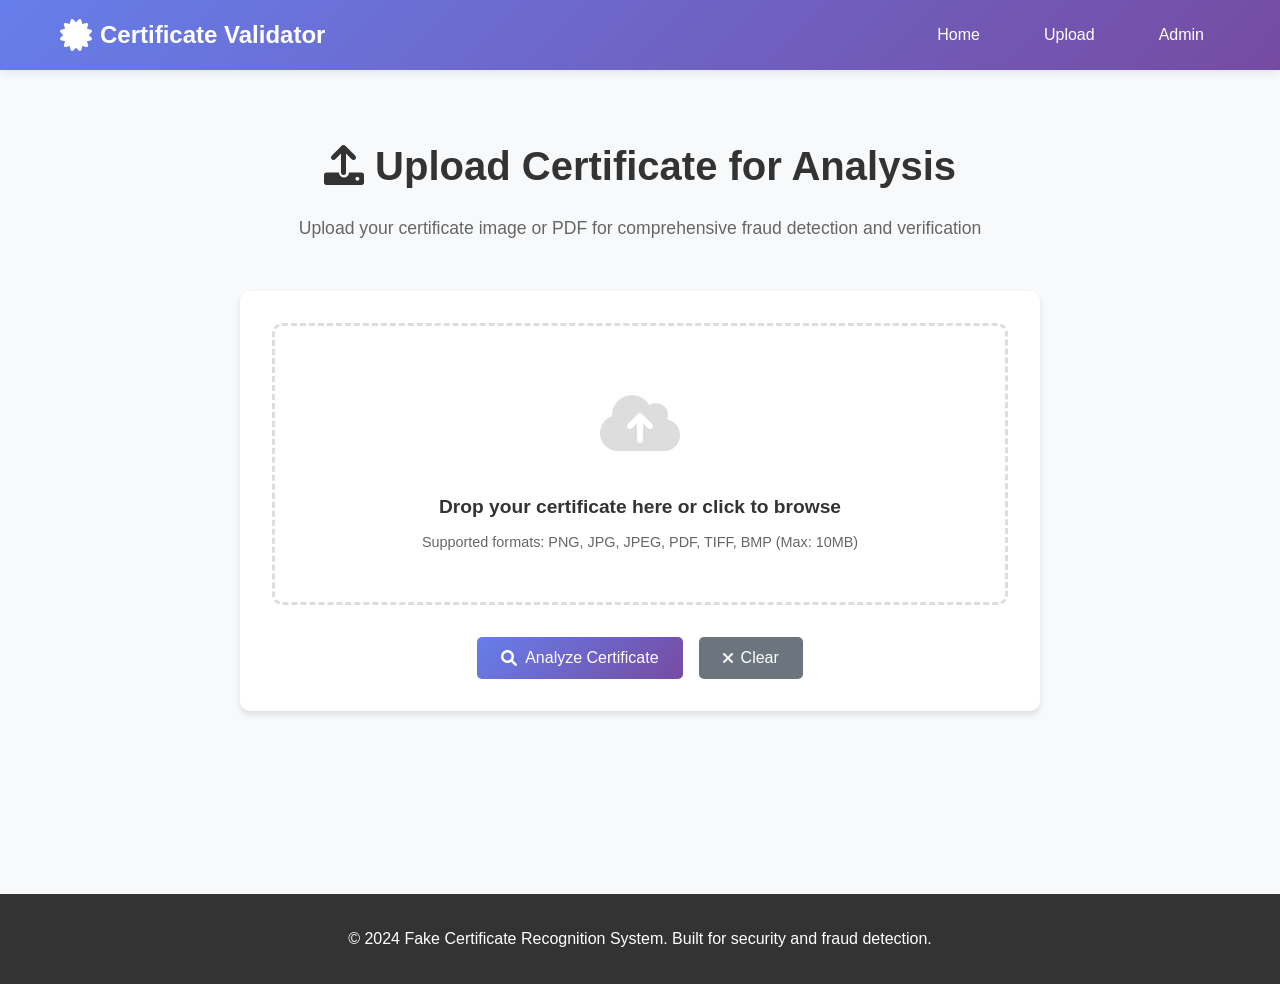
<file: templates/upload.html>
<!DOCTYPE html>
<html lang="en">
<head>
    <meta charset="UTF-8">
    <meta name="viewport" content="width=device-width, initial-scale=1.0">
    <title>Upload Certificate - Fake Certificate Recognition System</title>
    <link rel="stylesheet" href="/static/css/style.css">
    <link href="https://cdnjs.cloudflare.com/ajax/libs/font-awesome/6.0.0/css/all.min.css" rel="stylesheet">
</head>
<body>
    <nav class="navbar">
        <div class="nav-container">
            <div class="nav-logo">
                <i class="fas fa-certificate"></i>
                <span>Certificate Validator</span>
            </div>
            <ul class="nav-menu">
                <li><a href="/">Home</a></li>
                <li><a href="/upload">Upload</a></li>
                <li><a href="/admin">Admin</a></li>
            </ul>
        </div>
    </nav>

    <main class="main-content">
        <div class="upload-section">
            <div class="container">
                <h1><i class="fas fa-upload"></i> Upload Certificate for Analysis</h1>
                <p class="section-subtitle">Upload your certificate image or PDF for comprehensive fraud detection and verification</p>
                
                <div class="upload-container">
                    <form id="upload-form" class="upload-form" enctype="multipart/form-data">
                        <div class="upload-area" id="upload-area">
                            <div class="upload-icon">
                                <i class="fas fa-cloud-upload-alt"></i>
                            </div>
                            <div class="upload-text">
                                <strong>Drop your certificate here or click to browse</strong>
                                <p>Supported formats: PNG, JPG, JPEG, PDF, TIFF, BMP (Max: 10MB)</p>
                            </div>
                            <input type="file" id="certificate-input" name="certificate" accept=".png,.jpg,.jpeg,.pdf,.tiff,.bmp" required>
                        </div>
                        
                        <div class="upload-actions">
                            <button type="submit" class="btn-primary" id="analyze-btn">
                                <i class="fas fa-search"></i> Analyze Certificate
                            </button>
                            <button type="button" class="btn-secondary" onclick="clearUpload()">
                                <i class="fas fa-times"></i> Clear
                            </button>
                        </div>
                    </form>
                </div>
                
                <!-- Loading indicator -->
                <div id="loading-indicator" class="loading-indicator" style="display: none;">
                    <div class="spinner"></div>
                    <p>Analyzing certificate... This may take up to 30 seconds.</p>
                </div>
                
                <!-- Results section -->
                <div id="results-section" class="results-section" style="display: none;">
                    <h2>Analysis Results</h2>
                    
                    <div class="result-summary" id="result-summary">
                        <!-- Summary will be populated by JavaScript -->
                    </div>
                    
                    <div class="results-tabs">
                        <button class="tab-button active" onclick="showTab('extracted-data')">Extracted Data</button>
                        <button class="tab-button" onclick="showTab('fraud-analysis')">Fraud Analysis</button>
                        <button class="tab-button" onclick="showTab('raw-text')">Raw OCR Text</button>
                    </div>
                    
                    <div class="tab-content">
                        <div id="extracted-data" class="tab-panel active">
                            <div class="data-grid" id="certificate-data">
                                <!-- Certificate data will be populated by JavaScript -->
                            </div>
                        </div>
                        
                        <div id="fraud-analysis" class="tab-panel">
                            <div id="fraud-reports">
                                <!-- Fraud reports will be populated by JavaScript -->
                            </div>
                        </div>
                        
                        <div id="raw-text" class="tab-panel">
                            <div class="text-content">
                                <pre id="extracted-text-content"><!-- Raw text will be populated --></pre>
                            </div>
                        </div>
                    </div>
                    
                    <div class="result-actions">
                        <button class="btn-primary" onclick="window.location.href='/admin'">
                            <i class="fas fa-chart-line"></i> View in Admin Dashboard
                        </button>
                        <button class="btn-secondary" onclick="resetForm()">
                            <i class="fas fa-redo"></i> Analyze Another Certificate
                        </button>
                    </div>
                </div>
            </div>
        </div>
    </main>

    <footer class="footer">
        <div class="footer-content">
            <p>&copy; 2024 Fake Certificate Recognition System. Built for security and fraud detection.</p>
        </div>
    </footer>

    <script src="/static/js/main.js"></script>
    <script>
        const uploadArea = document.getElementById('upload-area');
        const fileInput = document.getElementById('certificate-input');
        const uploadForm = document.getElementById('upload-form');
        const loadingIndicator = document.getElementById('loading-indicator');
        const resultsSection = document.getElementById('results-section');

        // Drag and drop functionality
        uploadArea.addEventListener('dragover', (e) => {
            e.preventDefault();
            uploadArea.classList.add('dragover');
        });

        uploadArea.addEventListener('dragleave', () => {
            uploadArea.classList.remove('dragover');
        });

        uploadArea.addEventListener('drop', (e) => {
            e.preventDefault();
            uploadArea.classList.remove('dragover');
            const files = e.dataTransfer.files;
            if (files.length > 0) {
                fileInput.files = files;
                updateUploadArea(files[0]);
            }
        });

        uploadArea.addEventListener('click', () => {
            fileInput.click();
        });

        fileInput.addEventListener('change', (e) => {
            if (e.target.files.length > 0) {
                updateUploadArea(e.target.files[0]);
            }
        });

        function updateUploadArea(file) {
            uploadArea.querySelector('.upload-text strong').textContent = file.name;
            uploadArea.querySelector('.upload-text p').textContent = `Size: ${(file.size / 1024 / 1024).toFixed(2)} MB`;
            uploadArea.classList.add('has-file');
        }

        function clearUpload() {
            fileInput.value = '';
            uploadArea.classList.remove('has-file');
            uploadArea.querySelector('.upload-text strong').textContent = 'Drop your certificate here or click to browse';
            uploadArea.querySelector('.upload-text p').textContent = 'Supported formats: PNG, JPG, JPEG, PDF, TIFF, BMP (Max: 10MB)';
            resultsSection.style.display = 'none';
        }

        function resetForm() {
            clearUpload();
            resultsSection.style.display = 'none';
            loadingIndicator.style.display = 'none';
        }

        // Form submission - Demo functionality
        uploadForm.addEventListener('submit', async (e) => {
            e.preventDefault();
            
            if (!fileInput.files.length) {
                alert('Please select a certificate file to upload.');
                return;
            }
            
            loadingIndicator.style.display = 'block';
            resultsSection.style.display = 'none';
            
            // Simulate processing time
            setTimeout(() => {
                loadingIndicator.style.display = 'none';
                
                // Show demo results
                displayDemoResults();
                resultsSection.style.display = 'block';
            }, 3000);
        });

        function displayDemoResults() {
            // Display summary
            const summary = document.getElementById('result-summary');
            summary.innerHTML = `
                <div class="result-card status-verified">
                    <div class="result-status">
                        <i class="fas fa-check-circle"></i>
                        <span class="status-text">VERIFIED</span>
                    </div>
                    <div class="result-score">
                        <span class="score-label">Fraud Probability:</span>
                        <span class="score-value">15.0%</span>
                    </div>
                </div>
            `;
            
            // Display extracted data
            const certData = document.getElementById('certificate-data');
            certData.innerHTML = `
                <div class="data-item">
                    <label>Certificate ID:</label>
                    <span>CERT-2021-CS-001</span>
                </div>
                <div class="data-item">
                    <label>Student Name:</label>
                    <span>JOHN DOE</span>
                </div>
                <div class="data-item">
                    <label>Roll Number:</label>
                    <span>2021001</span>
                </div>
                <div class="data-item">
                    <label>Marks/Grade:</label>
                    <span>A (85%)</span>
                </div>
                <div class="data-item">
                    <label>Institution:</label>
                    <span>Tech University</span>
                </div>
                <div class="data-item">
                    <label>Course:</label>
                    <span>Computer Science Engineering</span>
                </div>
                <div class="data-item">
                    <label>Issue Date:</label>
                    <span>June 2021</span>
                </div>
            `;
            
            // Display fraud reports
            const fraudReports = document.getElementById('fraud-reports');
            fraudReports.innerHTML = `
                <div class="fraud-report">
                    <div class="report-header">
                        <span class="report-type">DEMO CHECK</span>
                        <span class="report-confidence">10.0% confidence</span>
                    </div>
                    <div class="report-description">This is a demo certificate for testing purposes</div>
                </div>
            `;
            
            // Display raw text
            document.getElementById('extracted-text-content').textContent = `CERTIFICATE OF ACHIEVEMENT
This is to certify that
JOHN DOE
Roll Number: 2021001
has successfully completed the course
Computer Science Engineering
with Grade: A (85%)
Certificate ID: CERT-2021-CS-001
Date: June 2021
Institution: Tech University`;
        }

        function showTab(tabId) {
            // Hide all tab panels
            document.querySelectorAll('.tab-panel').forEach(panel => {
                panel.classList.remove('active');
            });
            
            // Remove active class from all tab buttons
            document.querySelectorAll('.tab-button').forEach(button => {
                button.classList.remove('active');
            });
            
            // Show selected tab panel
            document.getElementById(tabId).classList.add('active');
            
            // Add active class to clicked button
            event.target.classList.add('active');
        }
    </script>
</body>
</html>
</file>
<file: static/css/style.css>
/* Reset and Base Styles */
* {
    margin: 0;
    padding: 0;
    box-sizing: border-box;
}

body {
    font-family: -apple-system, BlinkMacSystemFont, 'Segoe UI', Roboto, Oxygen, Ubuntu, Cantarell, sans-serif;
    line-height: 1.6;
    color: #333;
    background-color: #f8f9fa;
}

.container {
    max-width: 1200px;
    margin: 0 auto;
    padding: 0 20px;
}

/* Navigation */
.navbar {
    background: linear-gradient(135deg, #667eea 0%, #764ba2 100%);
    color: white;
    padding: 1rem 0;
    box-shadow: 0 2px 10px rgba(0,0,0,0.1);
}

.nav-container {
    max-width: 1200px;
    margin: 0 auto;
    padding: 0 20px;
    display: flex;
    justify-content: space-between;
    align-items: center;
}

.nav-logo {
    display: flex;
    align-items: center;
    font-size: 1.5rem;
    font-weight: bold;
}

.nav-logo i {
    margin-right: 0.5rem;
    font-size: 2rem;
}

.nav-menu {
    display: flex;
    list-style: none;
    gap: 2rem;
}

.nav-menu a {
    color: white;
    text-decoration: none;
    padding: 0.5rem 1rem;
    border-radius: 5px;
    transition: background-color 0.3s ease;
}

.nav-menu a:hover {
    background-color: rgba(255, 255, 255, 0.2);
}

/* Main Content */
.main-content {
    min-height: calc(100vh - 140px);
    padding: 2rem 0;
}

/* Hero Section */
.hero-section {
    background: linear-gradient(135deg, #667eea 0%, #764ba2 100%);
    color: white;
    padding: 4rem 0;
    text-align: center;
}

.hero-content {
    max-width: 1200px;
    margin: 0 auto;
    padding: 0 20px;
}

.hero-content h1 {
    font-size: 3rem;
    margin-bottom: 1rem;
    text-shadow: 2px 2px 4px rgba(0,0,0,0.3);
}

.hero-subtitle {
    font-size: 1.2rem;
    margin-bottom: 3rem;
    opacity: 0.9;
}

/* Features Grid */
.features-grid {
    display: grid;
    grid-template-columns: repeat(auto-fit, minmax(250px, 1fr));
    gap: 2rem;
    margin-bottom: 3rem;
}

.feature-card {
    background: rgba(255, 255, 255, 0.1);
    padding: 2rem;
    border-radius: 10px;
    text-align: center;
    backdrop-filter: blur(10px);
    border: 1px solid rgba(255, 255, 255, 0.2);
}

.feature-card i {
    font-size: 3rem;
    margin-bottom: 1rem;
    display: block;
}

.feature-card h3 {
    margin-bottom: 1rem;
    font-size: 1.3rem;
}

/* CTA Section */
.cta-section {
    display: flex;
    gap: 1rem;
    justify-content: center;
    flex-wrap: wrap;
}

.cta-button {
    display: inline-flex;
    align-items: center;
    padding: 1rem 2rem;
    background-color: #ff6b6b;
    color: white;
    text-decoration: none;
    border-radius: 50px;
    font-weight: bold;
    transition: all 0.3s ease;
    box-shadow: 0 4px 15px rgba(255, 107, 107, 0.3);
}

.cta-button:hover {
    transform: translateY(-2px);
    box-shadow: 0 6px 20px rgba(255, 107, 107, 0.4);
}

.cta-button.secondary {
    background-color: rgba(255, 255, 255, 0.2);
    box-shadow: 0 4px 15px rgba(255, 255, 255, 0.1);
}

.cta-button i {
    margin-right: 0.5rem;
}

/* Info Section */
.info-section {
    padding: 4rem 0;
    background: white;
}

.info-section h2 {
    text-align: center;
    font-size: 2.5rem;
    margin-bottom: 3rem;
    color: #333;
}

.steps-grid {
    display: grid;
    grid-template-columns: repeat(auto-fit, minmax(250px, 1fr));
    gap: 2rem;
}

.step {
    text-align: center;
    padding: 2rem;
}

.step-number {
    width: 60px;
    height: 60px;
    background: linear-gradient(135deg, #667eea 0%, #764ba2 100%);
    color: white;
    border-radius: 50%;
    display: flex;
    align-items: center;
    justify-content: center;
    font-size: 1.5rem;
    font-weight: bold;
    margin: 0 auto 1rem;
}

.step h3 {
    margin-bottom: 1rem;
    color: #333;
}

/* Stats Section */
.stats-section {
    padding: 4rem 0;
    background: #f8f9fa;
}

.stats-section h2 {
    text-align: center;
    font-size: 2.5rem;
    margin-bottom: 3rem;
    color: #333;
}

.stats-grid {
    display: grid;
    grid-template-columns: repeat(auto-fit, minmax(200px, 1fr));
    gap: 2rem;
}

.stat-card {
    background: white;
    padding: 2rem;
    border-radius: 10px;
    text-align: center;
    box-shadow: 0 4px 6px rgba(0,0,0,0.1);
}

.stat-number {
    font-size: 3rem;
    font-weight: bold;
    color: #667eea;
    margin-bottom: 0.5rem;
}

.stat-label {
    color: #666;
    font-size: 0.9rem;
    text-transform: uppercase;
    letter-spacing: 1px;
}

/* Upload Section */
.upload-section {
    padding: 2rem 0;
}

.upload-section h1 {
    text-align: center;
    font-size: 2.5rem;
    margin-bottom: 1rem;
    color: #333;
}

.section-subtitle {
    text-align: center;
    font-size: 1.1rem;
    color: #666;
    margin-bottom: 3rem;
}

.upload-container {
    max-width: 800px;
    margin: 0 auto;
    background: white;
    border-radius: 10px;
    box-shadow: 0 4px 6px rgba(0,0,0,0.1);
    padding: 2rem;
}

.upload-area {
    border: 3px dashed #ddd;
    border-radius: 10px;
    padding: 3rem;
    text-align: center;
    cursor: pointer;
    transition: all 0.3s ease;
    position: relative;
}

.upload-area:hover,
.upload-area.dragover {
    border-color: #667eea;
    background-color: #f0f4ff;
}

.upload-area.has-file {
    border-color: #28a745;
    background-color: #f0fff4;
}

.upload-icon {
    font-size: 4rem;
    color: #ddd;
    margin-bottom: 1rem;
    transition: color 0.3s ease;
}

.upload-area:hover .upload-icon {
    color: #667eea;
}

.upload-text strong {
    font-size: 1.2rem;
    color: #333;
    display: block;
    margin-bottom: 0.5rem;
}

.upload-text p {
    color: #666;
    font-size: 0.9rem;
}

#certificate-input {
    display: none;
}

.upload-actions {
    display: flex;
    justify-content: center;
    gap: 1rem;
    margin-top: 2rem;
}

/* Buttons */
.btn-primary,
.btn-secondary,
.btn-small {
    padding: 0.75rem 1.5rem;
    border: none;
    border-radius: 5px;
    cursor: pointer;
    font-size: 1rem;
    font-weight: 500;
    text-decoration: none;
    display: inline-flex;
    align-items: center;
    transition: all 0.3s ease;
}

.btn-primary {
    background: linear-gradient(135deg, #667eea 0%, #764ba2 100%);
    color: white;
}

.btn-primary:hover {
    transform: translateY(-2px);
    box-shadow: 0 4px 15px rgba(102, 126, 234, 0.3);
}

.btn-secondary {
    background-color: #6c757d;
    color: white;
}

.btn-secondary:hover {
    background-color: #545b62;
}

.btn-small {
    padding: 0.5rem 1rem;
    font-size: 0.9rem;
    background-color: #007bff;
    color: white;
}

.btn-small:hover {
    background-color: #0056b3;
}

.btn-primary i,
.btn-secondary i,
.btn-small i {
    margin-right: 0.5rem;
}

/* Loading Indicator */
.loading-indicator {
    text-align: center;
    padding: 3rem;
}

.spinner {
    width: 50px;
    height: 50px;
    border: 5px solid #f3f3f3;
    border-top: 5px solid #667eea;
    border-radius: 50%;
    animation: spin 1s linear infinite;
    margin: 0 auto 1rem;
}

@keyframes spin {
    0% { transform: rotate(0deg); }
    100% { transform: rotate(360deg); }
}

/* Results Section */
.results-section {
    max-width: 1000px;
    margin: 3rem auto;
    background: white;
    border-radius: 10px;
    box-shadow: 0 4px 6px rgba(0,0,0,0.1);
    padding: 2rem;
}

.results-section h2 {
    text-align: center;
    margin-bottom: 2rem;
    color: #333;
}

.result-summary {
    margin-bottom: 2rem;
}

.result-card {
    padding: 1.5rem;
    border-radius: 10px;
    display: flex;
    justify-content: space-between;
    align-items: center;
}

.result-card.status-verified {
    background-color: #d4edda;
    border: 1px solid #c3e6cb;
}

.result-card.status-suspicious {
    background-color: #f8d7da;
    border: 1px solid #f5c6cb;
}

.result-status {
    display: flex;
    align-items: center;
    font-size: 1.2rem;
    font-weight: bold;
}

.result-status i {
    margin-right: 0.5rem;
    font-size: 1.5rem;
}

.status-verified .result-status {
    color: #155724;
}

.status-suspicious .result-status {
    color: #721c24;
}

.result-score {
    font-size: 1.1rem;
}

.score-value {
    font-weight: bold;
    font-size: 1.3rem;
}

/* Tabs */
.results-tabs {
    display: flex;
    border-bottom: 2px solid #eee;
    margin-bottom: 2rem;
}

.tab-button {
    padding: 1rem 1.5rem;
    background: none;
    border: none;
    cursor: pointer;
    font-size: 1rem;
    color: #666;
    transition: all 0.3s ease;
}

.tab-button.active {
    color: #667eea;
    border-bottom: 3px solid #667eea;
    font-weight: bold;
}

.tab-button:hover {
    color: #667eea;
}

.tab-panel {
    display: none;
}

.tab-panel.active {
    display: block;
}

/* Data Grid */
.data-grid {
    display: grid;
    grid-template-columns: repeat(auto-fit, minmax(300px, 1fr));
    gap: 1rem;
}

.data-item {
    display: flex;
    justify-content: space-between;
    padding: 0.75rem;
    background: #f8f9fa;
    border-radius: 5px;
}

.data-item label {
    font-weight: bold;
    color: #333;
}

.data-item span {
    color: #666;
}

/* Fraud Reports */
.fraud-report {
    background: #fff3cd;
    border: 1px solid #ffeaa7;
    border-radius: 5px;
    padding: 1rem;
    margin-bottom: 1rem;
}

.report-header {
    display: flex;
    justify-content: space-between;
    align-items: center;
    margin-bottom: 0.5rem;
}

.report-type {
    font-weight: bold;
    color: #856404;
}

.report-confidence {
    color: #dc3545;
    font-size: 0.9rem;
}

.report-description {
    color: #666;
}

.no-fraud {
    text-align: center;
    color: #28a745;
    font-weight: bold;
    padding: 2rem;
    background: #d4edda;
    border-radius: 5px;
}

/* Text Content */
.text-content {
    background: #f8f9fa;
    border-radius: 5px;
    padding: 1rem;
}

.text-content pre {
    white-space: pre-wrap;
    color: #333;
    font-family: 'Courier New', monospace;
    line-height: 1.4;
}

/* Result Actions */
.result-actions {
    display: flex;
    justify-content: center;
    gap: 1rem;
    margin-top: 2rem;
}

/* Admin Dashboard */
.admin-section {
    padding: 2rem 0;
}

.admin-section h1 {
    text-align: center;
    font-size: 2.5rem;
    margin-bottom: 1rem;
    color: #333;
}

.admin-section-card {
    background: white;
    border-radius: 10px;
    box-shadow: 0 4px 6px rgba(0,0,0,0.1);
    margin-bottom: 2rem;
    overflow: hidden;
}

.section-header {
    display: flex;
    justify-content: space-between;
    align-items: center;
    padding: 1.5rem 2rem;
    border-bottom: 1px solid #eee;
}

.section-header h2 {
    color: #333;
    margin: 0;
}

.section-actions {
    display: flex;
    gap: 1rem;
}

/* Admin Table */
.table-container {
    overflow-x: auto;
}

.admin-table {
    width: 100%;
    border-collapse: collapse;
}

.admin-table th,
.admin-table td {
    padding: 1rem;
    text-align: left;
    border-bottom: 1px solid #eee;
}

.admin-table th {
    background-color: #f8f9fa;
    font-weight: bold;
    color: #333;
}

.admin-table tr:hover {
    background-color: #f8f9fa;
}

.status-badge {
    display: inline-flex;
    align-items: center;
    padding: 0.25rem 0.75rem;
    border-radius: 15px;
    font-size: 0.8rem;
    font-weight: bold;
}

.status-badge.verified {
    background-color: #d4edda;
    color: #155724;
}

.status-badge.suspicious {
    background-color: #f8d7da;
    color: #721c24;
}

.status-badge i {
    margin-right: 0.25rem;
}

.fraud-score {
    font-weight: bold;
    color: #dc3545;
}

.fraud-score.low {
    color: #28a745;
}

.no-data {
    text-align: center;
    color: #666;
    font-style: italic;
}

/* Fraud Reports Cards */
.fraud-reports-container {
    padding: 2rem;
}

.fraud-report-card {
    background: #fff3cd;
    border: 1px solid #ffeaa7;
    border-radius: 8px;
    padding: 1.5rem;
    margin-bottom: 1rem;
}

.fraud-report-card .report-header {
    display: flex;
    justify-content: space-between;
    align-items: center;
    margin-bottom: 1rem;
}

.fraud-report-card .report-type {
    font-weight: bold;
    color: #856404;
    display: flex;
    align-items: center;
}

.fraud-report-card .report-type i {
    margin-right: 0.5rem;
}

.fraud-report-card .report-confidence {
    color: #dc3545;
    font-weight: bold;
}

.report-cert {
    margin-bottom: 0.5rem;
    color: #333;
}

.report-time {
    font-size: 0.9rem;
    color: #666;
    margin-top: 0.5rem;
}

.no-fraud-reports {
    text-align: center;
    padding: 3rem;
    color: #28a745;
}

.no-fraud-reports i {
    font-size: 4rem;
    margin-bottom: 1rem;
    display: block;
}

/* Modal */
.modal {
    display: none;
    position: fixed;
    z-index: 1000;
    left: 0;
    top: 0;
    width: 100%;
    height: 100%;
    background-color: rgba(0,0,0,0.5);
}

.modal-content {
    background-color: white;
    margin: 5% auto;
    padding: 0;
    border-radius: 10px;
    width: 90%;
    max-width: 800px;
    max-height: 80vh;
    overflow-y: auto;
}

.modal-header {
    display: flex;
    justify-content: space-between;
    align-items: center;
    padding: 1.5rem 2rem;
    border-bottom: 1px solid #eee;
}

.modal-header h3 {
    margin: 0;
    color: #333;
}

.modal-close {
    font-size: 2rem;
    cursor: pointer;
    color: #999;
}

.modal-close:hover {
    color: #333;
}

.modal-body {
    padding: 2rem;
}

.certificate-status {
    padding: 1.5rem;
    border-radius: 8px;
    margin-bottom: 2rem;
}

.certificate-status.verified {
    background-color: #d4edda;
    border: 1px solid #c3e6cb;
    color: #155724;
}

.certificate-status.suspicious {
    background-color: #f8d7da;
    border: 1px solid #f5c6cb;
    color: #721c24;
}

.status-header {
    display: flex;
    justify-content: space-between;
    align-items: center;
}

.status-header i {
    margin-right: 0.5rem;
    font-size: 1.5rem;
}

.status-text {
    font-size: 1.2rem;
    font-weight: bold;
}

.fraud-score {
    font-size: 1.1rem;
    font-weight: bold;
}

.certificate-info h4,
.fraud-analysis h4 {
    margin-bottom: 1rem;
    color: #333;
    border-bottom: 2px solid #eee;
    padding-bottom: 0.5rem;
}

.info-grid {
    display: grid;
    grid-template-columns: repeat(auto-fit, minmax(300px, 1fr));
    gap: 1rem;
    margin-bottom: 2rem;
}

.info-item {
    display: flex;
    justify-content: space-between;
    padding: 0.75rem;
    background: #f8f9fa;
    border-radius: 5px;
}

.fraud-reports .fraud-report-item {
    background: #fff3cd;
    border: 1px solid #ffeaa7;
    border-radius: 5px;
    padding: 1rem;
    margin-bottom: 1rem;
}

.fraud-reports .report-type {
    font-weight: bold;
    color: #856404;
    margin-bottom: 0.25rem;
}

.fraud-reports .report-confidence {
    color: #dc3545;
    font-size: 0.9rem;
    margin-bottom: 0.5rem;
}

.fraud-reports .report-description {
    color: #666;
}

/* Error Page */
.error-section {
    padding: 4rem 0;
    text-align: center;
}

.error-content {
    max-width: 600px;
    margin: 0 auto;
}

.error-icon {
    font-size: 6rem;
    color: #dc3545;
    margin-bottom: 2rem;
}

.error-content h1 {
    font-size: 3rem;
    color: #333;
    margin-bottom: 1rem;
}

.error-message {
    font-size: 1.2rem;
    color: #666;
    margin-bottom: 2rem;
}

/* Flash Messages */
.flash-messages {
    max-width: 1200px;
    margin: 1rem auto;
    padding: 0 20px;
}

.alert {
    padding: 1rem 1.5rem;
    margin-bottom: 1rem;
    border-radius: 5px;
    display: flex;
    justify-content: space-between;
    align-items: center;
}

.alert-error {
    background-color: #f8d7da;
    color: #721c24;
    border: 1px solid #f5c6cb;
}

.alert-success {
    background-color: #d4edda;
    color: #155724;
    border: 1px solid #c3e6cb;
}

.close-alert {
    background: none;
    border: none;
    font-size: 1.5rem;
    cursor: pointer;
    color: inherit;
}

/* Footer */
.footer {
    background-color: #333;
    color: white;
    text-align: center;
    padding: 2rem 0;
    margin-top: 4rem;
}

/* Responsive Design */
@media (max-width: 768px) {
    .hero-content h1 {
        font-size: 2rem;
    }
    
    .features-grid,
    .steps-grid,
    .stats-grid {
        grid-template-columns: 1fr;
    }
    
    .nav-container {
        flex-direction: column;
        gap: 1rem;
    }
    
    .nav-menu {
        flex-direction: column;
        gap: 1rem;
        text-align: center;
    }
    
    .cta-section {
        flex-direction: column;
        align-items: center;
    }
    
    .upload-area {
        padding: 2rem 1rem;
    }
    
    .upload-actions,
    .result-actions {
        flex-direction: column;
        align-items: center;
    }
    
    .results-tabs {
        flex-wrap: wrap;
    }
    
    .modal-content {
        width: 95%;
        margin: 10% auto;
    }
    
    .status-header {
        flex-direction: column;
        gap: 1rem;
        text-align: center;
    }
    
    .admin-table {
        font-size: 0.9rem;
    }
    
    .section-header {
        flex-direction: column;
        gap: 1rem;
        align-items: stretch;
    }
}
</file>
